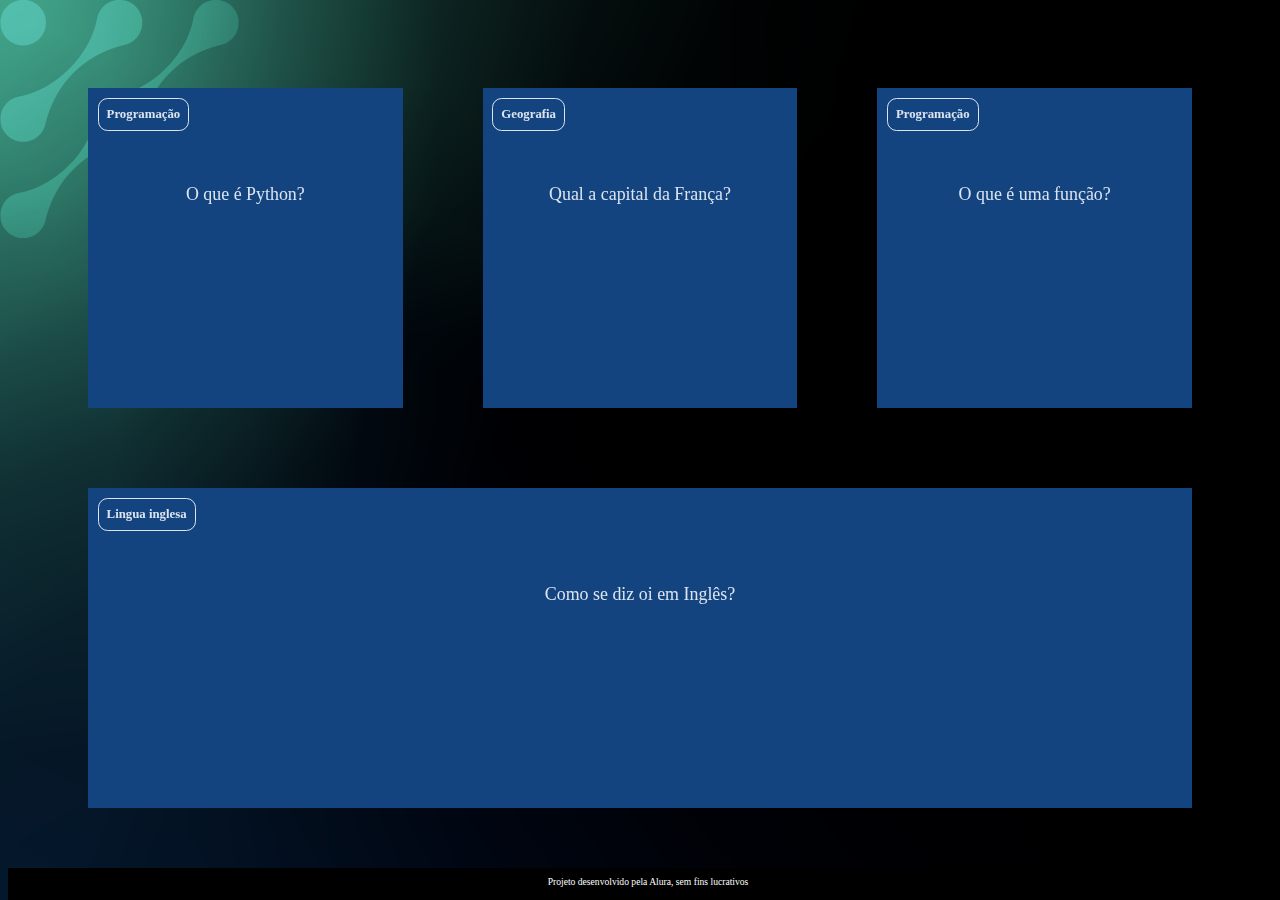
<file: vitoria/flashcard/index.html>
<!DOCTYPE html>
<html lang="pt-br">
<head>
    <meta charset="UTF-8">
    <meta name="viewport" content="width=device-width, initial-scale=1.0">
    <link rel="stylesheet" href="assets/style.css">
    <title>Flashcard</title>
</head>
<body>
    <main>
        <section id="container">
            <!-- <article class="cartao">
                <div class="cartao__conteudo">
                    <h3>Programação</h3>
                    <div class="cartao__conteudo__pergunta">
                        <p>O que é JavaScript?</p>
                    </div>
                    <div class="cartao__conteudo__resposta">
                        <p>O JavaScript é uma linguagem de programação</p>
                    </div>
                </div>
            </article> -->
        </section>
    </main>
    <footer>
        <p>Projeto desenvolvido pela Alura, sem fins lucrativos</p>
    </footer>
    <script src="app.js"></script>
    <script src="perguntas.js"></script>
</body>
</html>
</file>
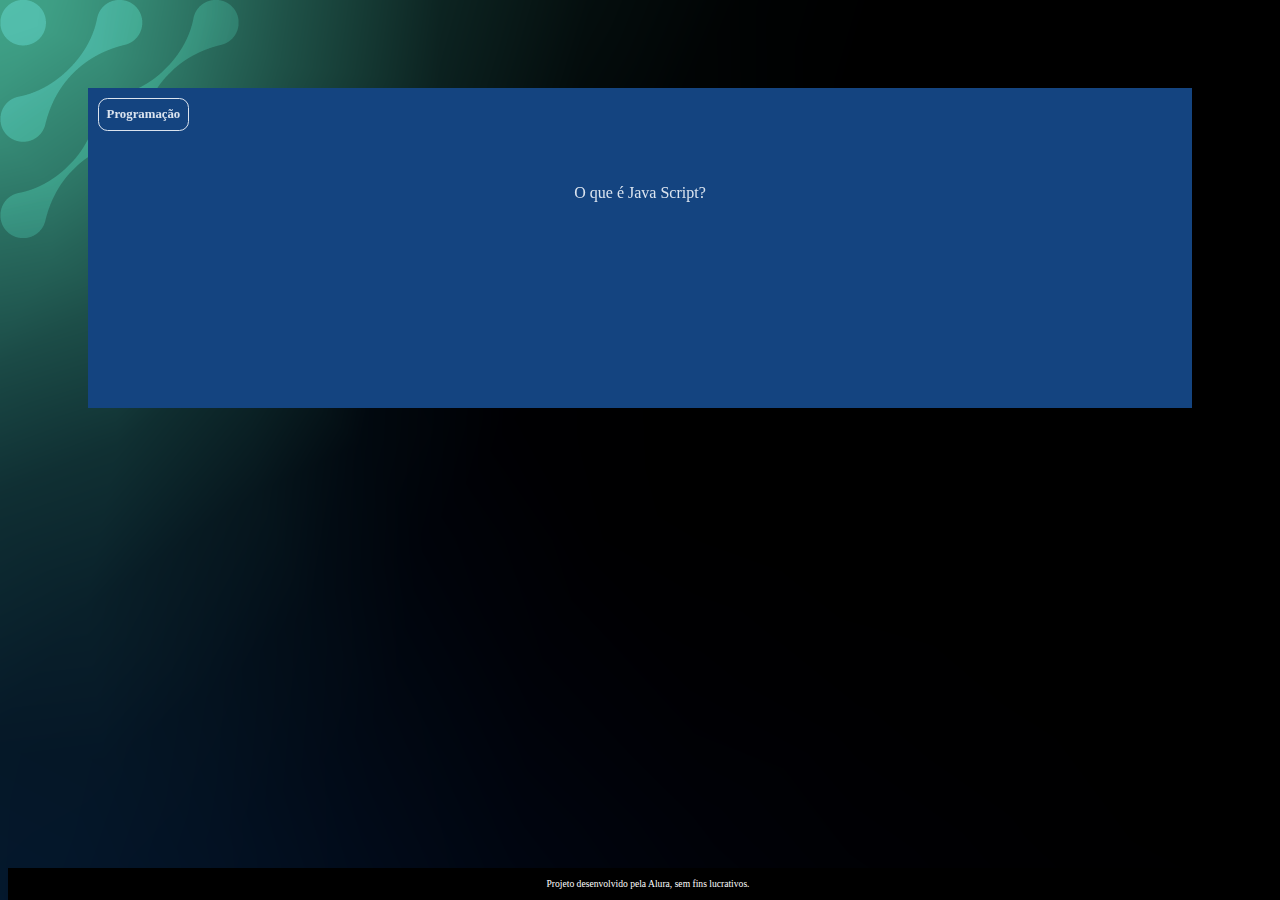
<file: vitoria/flashcard/vitoria/flashcard/index.html>
<!DOCTYPE html>
<html lang="en">
<head>
    <meta charset="UTF-8">
    <meta name="viewport" content="width=device-width, initial-scale=1.0">
    <link rel="stylesheet" href="assets/style.css">
    <title>Flashcard</title>
</head>
<body>
    <main>
        <section id="container">
            <article class="cartao">
                <div class="cartao_conteudo">
                    <h3> Programação </h3>
                    <div class="cartao_conteudo_pergunta">
                        <p>O que é Java Script?</p>
                    </div>
                    <div class="cartao_conteudo_resposta">
                        <p>O Java Script é uma linguagem de programação.</p>
                    </div>
                </div>
            </article>
    </main>

    <footer>
        <p>
            Projeto desenvolvido pela Alura, sem fins lucrativos.
        </p>
    </footer>
    
</body>
</html>
</file>
<file: vitoria/flashcard/assets/style.css>
:root {
    --text-color: #DBE4EF;
    --card-front-color: #144480;
    --card-back-color: #00F4BF;
}

body {
    background: url('img/bg-desktop.webp');
    font-family: Bai Jamjuree;
}

#container {
    display: flex; 
    flex-wrap: wrap;
    justify-content: space-between;
    padding: 4rem;
    gap: 3rem;
}

.cartao {
    margin: 1rem 1rem;
    height: 20rem;
    flex-grow: 1;
    flex-basis: calc(33% - 6rem);
}

.cartao__conteudo {
    background-color: var(--card-front-color);
    text-align: center;
    /* background-color: aquamarine; */
    height: 100%;
    transform-style: preserve-3d;
    transition: transform 300ms ease-in-out;
}

.cartao__conteudo h3 {
    color: var(--text-color);
    border: 1px solid var(--text-color);
    text-align: left;
    padding: 0.5rem;
    position: absolute;
    margin: 0.6rem;
    border-radius: 0.6rem;
    font-size: 1vw;
    backface-visibility: hidden;
}

.cartao__conteudo p {
    margin-top: 1rem;
    padding: 2rem;
    margin-top: 4rem;
    font-size: 1.4vw;
}

.cartao__conteudo__pergunta p {
    color: var(--text-color);
    font-weight: 500;
}

.cartao__conteudo__resposta p {
    color: var(--card-back-color);
    font-weight: 700;
}

.cartao.active .cartao__conteudo {
    transform: rotateY(180deg);
}

.cartao__conteudo__pergunta,
.cartao__conteudo__resposta {
    backface-visibility: hidden;
    position: absolute;
    height: 100%;
    width: 100%;
    box-sizing: border-box;
}

.cartao__conteudo__resposta {
    transform: rotateY(180deg);
    background-color: rgba(0, 244, 191, 0.2);
    border: 4px solid var(--card-back-color);
}

footer {
    background-color: black;
    color: white;
    position: fixed;
    bottom: 0;
    width: 100%;
    height: 2rem;
}

footer p {
    text-align: center;
    font-size: 0.6rem;
    margin-top: 0.5rem;
}

@media (max-width: 560px) {
    
    body {
        background: url('img/bg-mobile.webp'), no-repeat cover;
    }

    .cartao {
        flex: 1 0 calc(100% - 1rem)
    }

    .cartao__conteudo h3 {
        font-size: 3vw;
    }

    .cartao__conteudo p {
        font-size: 3.8vw;
    }
}
</file>
<file: vitoria/flashcard/vitoria/flashcard/assets/style.css>
:root {
    --text-color: #DBE4EF;
    --card-front-color: #144480;
    --card-back-color: #00F4BF;
}

body {
    background: url('../img/bg-desktop.webp');
    font-family: Bai Jamjuree;
}

#container {
    display: flex;
     flex-wrap: wrap;
     justify-content: space-between;
     padding: 4rem;
     gap: 3rem;
}

.cartao {
    margin: 1rem 1rem;
    height: 20rem;
    flex-grow: 1;
    flex-basis: calc(33% -6rem);
}

.cartao_conteudo {
    background-color: var(--card-front-color);
    text-align: center;
    height: 100%;
    transform-style: preserve-3d;
    transition: transform 300ms ease-in-out;
}

.cartao_conteudo p {
    margin-top: 1rem;
    padding: 2rem;
    margin-top: 4rem;
}

.cartao_conteudo h3 {
    color: var(--text-color);
    border: 1px solid var(--text-color);
    text-align: left;
    padding: 0.5rem;
    position: absolute;
    margin: 0.6rem;
    border-radius: 0.6rem;
    font-size: 1vw;
    backface-visibility: hidden;
}
.cartao_conteudo_pergunta p{
    color: var(--text-color);
    font-weight: 500;
}

.cartao_conteudo_resposta {
    transform: rotateY(180deg);
}

.cartao_conteudo_resposta p{
    color: var(--card-back-color);
    font-weight: 700;
}

.cartao:hover .cartao_conteudo {
    transform: rotateY(180deg);
}

.cartao_conteudo_pergunta,
.cartao_conteudo_resposta {
    backface-visibility: hidden;
    position: absolute;
    height: 100%;
    width: 100%;
}

footer {
    background-color: black;
    color: white;
    bottom:0;
    position:fixed;
    width:100%;
    height:2rem;
}

footer p{
    text-align: center;
    font-size: 0.6rem;
    height:2rem;
}
</file>
